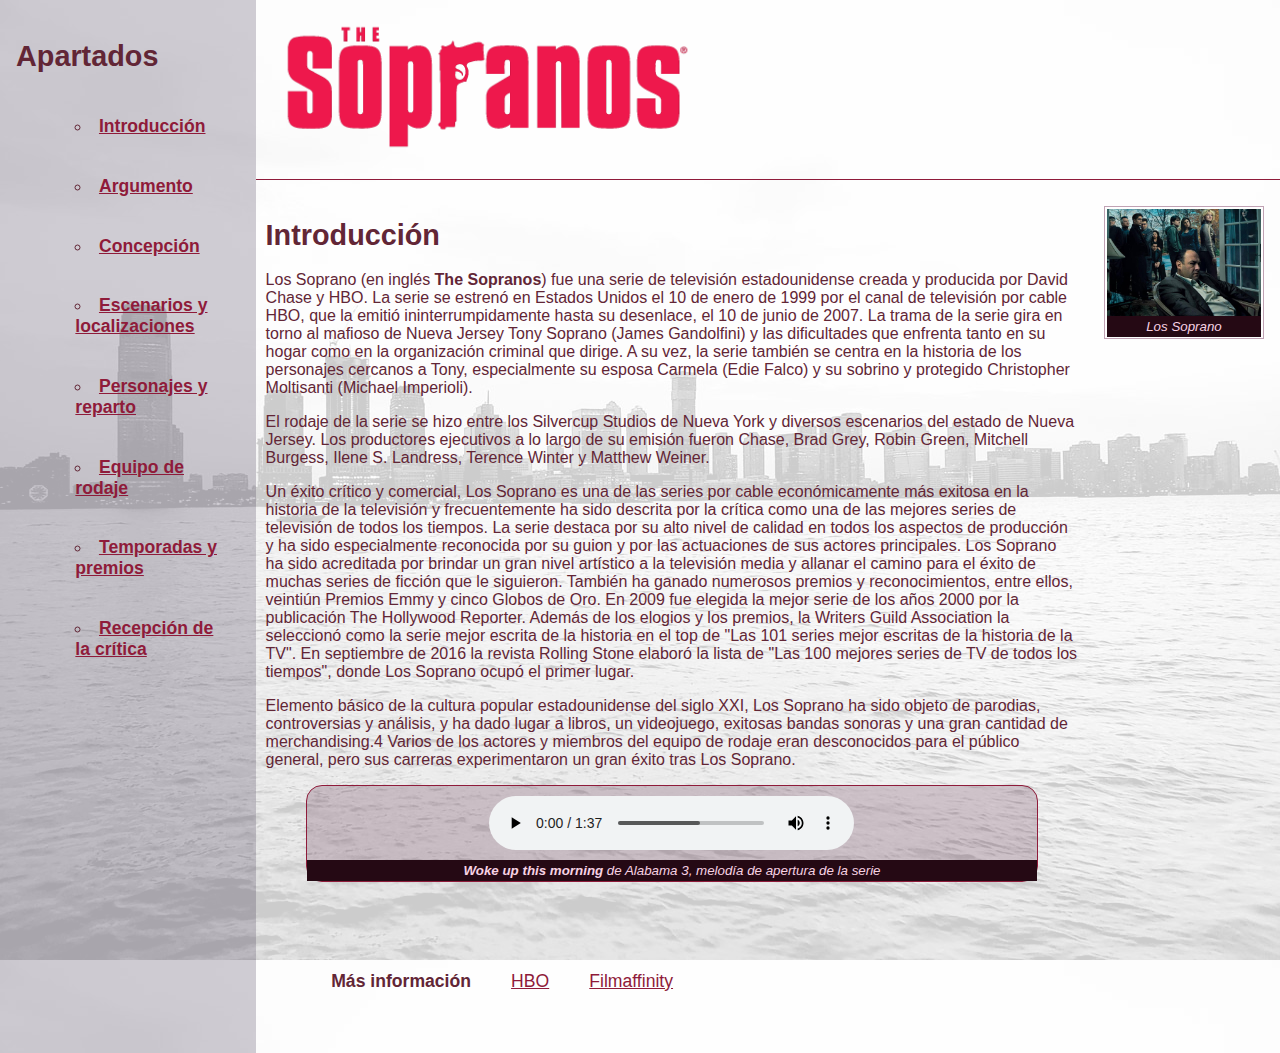
<file: index.html>
<!DOCTYPE html>
<html lang="es">
  <head>
    <title>Los Soprano - Introdución</title>
    <meta charset="UTF-8" />
    <link rel="stylesheet" href="css/main.css" title="Stylesheet" />
    <link rel="stylesheet" href="css/index.css" title="Stylesheet" />
    <meta name="author" content="Ricardo Soto (uo265710)" />
    <meta
      name="description"
      content="Práctica de SEW mostrando información acerca de la serie Los Soprano"
    />
    <meta
      name="keywords"
      content="soprano,james gandolfini,hbo,mafia,nueva jersey,serie,introduccion,index"
    />
  </head>
  <body>
    <header id="pageHeader">
      <a href="index.html"
        ><img id="imageHeader" src="multimedia/style/logo.png" alt="Logo de la serie"
      /></a>
    </header>
    <main id="main">
      <h1>Introducción</h1>
      <p>
        Los Soprano (en inglés <b>The Sopranos</b>) fue una serie de televisión
        estadounidense creada y producida por David Chase y HBO. La serie se
        estrenó en Estados Unidos el 10 de enero de 1999 por el canal de
        televisión por cable HBO, que la emitió ininterrumpidamente hasta su
        desenlace, el 10 de junio de 2007. La trama de la serie gira en torno al
        mafioso de Nueva Jersey Tony Soprano (James Gandolfini) y las
        dificultades que enfrenta tanto en su hogar como en la organización
        criminal que dirige. A su vez, la serie también se centra en la historia
        de los personajes cercanos a Tony, especialmente su esposa Carmela (Edie
        Falco) y su sobrino y protegido Christopher Moltisanti (Michael
        Imperioli).
      </p>
      <p>
        El rodaje de la serie se hizo entre los Silvercup Studios de Nueva York
        y diversos escenarios del estado de Nueva Jersey. Los productores
        ejecutivos a lo largo de su emisión fueron Chase, Brad Grey, Robin
        Green, Mitchell Burgess, Ilene S. Landress, Terence Winter y Matthew
        Weiner.
      </p>
      <p>
        Un éxito crítico y comercial, Los Soprano es una de las series por cable
        económicamente más exitosa en la historia de la televisión y
        frecuentemente ha sido descrita por la crítica como una de las mejores
        series de televisión de todos los tiempos. La serie destaca por su alto
        nivel de calidad en todos los aspectos de producción y ha sido
        especialmente reconocida por su guion y por las actuaciones de sus
        actores principales. Los Soprano ha sido acreditada por brindar un gran
        nivel artístico a la televisión media y allanar el camino para el éxito
        de muchas series de ficción que le siguieron. También ha ganado
        numerosos premios y reconocimientos, entre ellos, veintiún Premios Emmy
        y cinco Globos de Oro. En 2009 fue elegida la mejor serie de los años
        2000 por la publicación The Hollywood Reporter. Además de los elogios y
        los premios, la Writers Guild Association la seleccionó como la serie
        mejor escrita de la historia en el top de "Las 101 series mejor escritas
        de la historia de la TV". En septiembre de 2016 la revista Rolling Stone
        elaboró la lista de "Las 100 mejores series de TV de todos los tiempos",
        donde Los Soprano ocupó el primer lugar.
      </p>
      <p>
        Elemento básico de la cultura popular estadounidense del siglo XXI, Los
        Soprano ha sido objeto de parodias, controversias y análisis, y ha dado
        lugar a libros, un videojuego, exitosas bandas sonoras y una gran
        cantidad de merchandising.4 Varios de los actores y miembros del equipo
        de rodaje eran desconocidos para el público general, pero sus carreras
        experimentaron un gran éxito tras Los Soprano.
      </p>
      <figure id="audioFigure">
        <audio src="multimedia/audio/openingtheme.mp3" preload="auto" controls>
          <p>Su navegador no implementa el elemento audio</p>
        </audio>
        <figcaption class="elementFooter">
          <b>Woke up this morning</b> de Alabama 3, melodía de apertura de la serie
        </figcaption>
      </figure>
    </main>
    <aside id = "mainAside">
      <figure>
        <img src="multimedia/images/poster.jpg" alt="Thumbnail de Los Soprano"/> 
        <figcaption>Los Soprano</figcaption>
    </figure>
    </aside>
    <nav id="mainNav">
      <h2>Apartados</h2>
      <ul>
        <li>
          <a href="index.html"><b>Introducción</b></a>
        </li>
        <li>
          <a href="html/argumento.html"><b>Argumento</b></a>
        </li>
        <li>
          <a href="html/concepcion.html"><b>Concepción</b></a>
        </li>
        <li>
          <a href="html/escenarios.html"><b>Escenarios y localizaciones</b></a>
        </li>
        <li>
          <a href="html/reparto.html"><b>Personajes y reparto</b></a>
        </li>
        <li>
          <a href="html/rodaje.html"><b>Equipo de rodaje</b></a>
        </li>
        <li>
          <a href="html/temporadas.html"><b>Temporadas y premios</b></a>
        </li>
        <li>
          <a href="html/critica.html"><b>Recepción de la crítica</b></a>
        </li>
      </ul>
    </nav>
    <footer id="pageFooter">
        <ul>
          <li>
            <b>Más información</b>
          </li>
          <li>
            <a
              href="https://es.hboespana.com/series/the-sopranos/103aae84-b40c-4d86-bf79-b9521c06b640"
              >HBO</a
            >
          </li>
          <li>
            <a href="https://www.filmaffinity.com/es/film402150.html"
              >Filmaffinity</a
            >
          </li>
        </ul>
    </footer>
  </body>
</html>
</file>
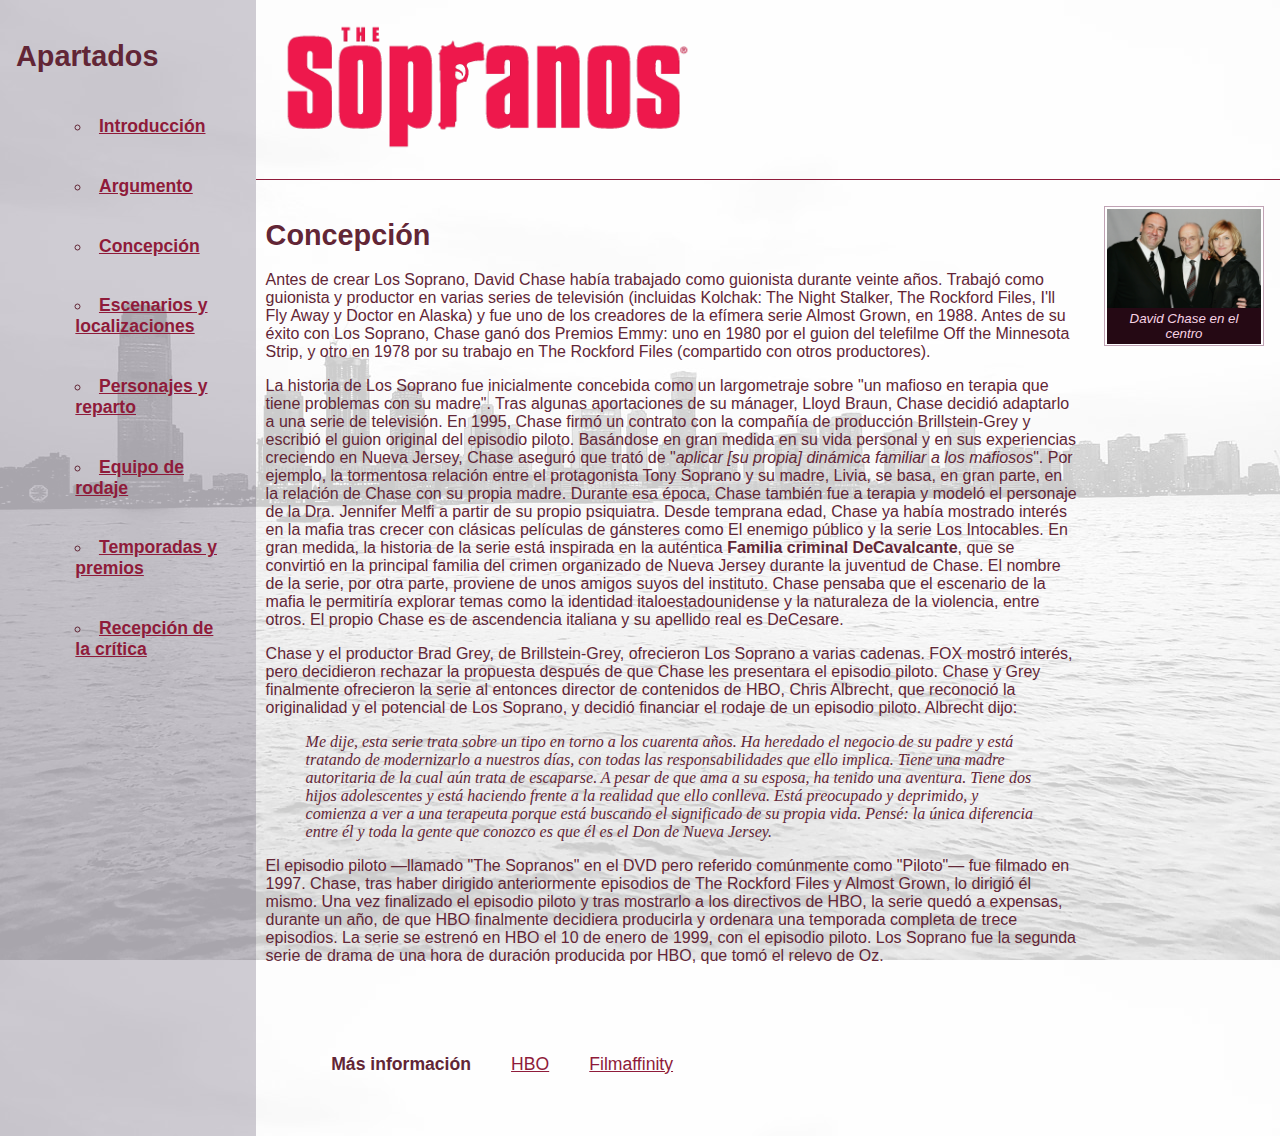
<file: html/concepcion.html>
<!DOCTYPE html>
<html lang="es">
  <head>
    <title>Los Soprano</title>
    <meta charset="UTF-8" />
    <base href="../">
    <link rel="stylesheet" href="css/main.css" title="Stylesheet" />
    <link rel="stylesheet" href="css/concepcion.css" title="Stylesheet" />
    <meta name="author" content="Ricardo Soto (uo265710)" />
    <meta
      name="description"
      content="Práctica de SEW mostrando información acerca de la serie Los Soprano"
    />
    <meta
      name="keywords"
      content="soprano,james gandolfini,hbo,mafia,nueva jersey,serie,concepcion"
    />
  </head>
  <body>
    <header id="pageHeader">
      <a href="index.html">
        <img id="imageHeader" src="multimedia/style/logo.png" alt="logo" longdesc="Logo de Los Soprano"/></a>
    </header>
    <main id="mainArticle">
      <h1>Concepción</h1>
      <p>
        Antes de crear Los Soprano, David Chase había trabajado como guionista
        durante veinte años. Trabajó como guionista y productor en varias series
        de televisión (incluidas Kolchak: The Night Stalker, The Rockford Files,
        I'll Fly Away y Doctor en Alaska) y fue uno de los creadores de la
        efímera serie Almost Grown, en 1988. Antes de su éxito con Los Soprano,
        Chase ganó dos Premios Emmy: uno en 1980 por el guion del telefilme Off
        the Minnesota Strip, y otro en 1978 por su trabajo en The Rockford Files
        (compartido con otros productores).
      </p>
      <p>
        La historia de Los Soprano fue inicialmente concebida como un
        largometraje sobre "un mafioso en terapia que tiene problemas con su
        madre". Tras algunas aportaciones de su mánager, Lloyd Braun, Chase
        decidió adaptarlo a una serie de televisión. En 1995, Chase firmó un
        contrato con la compañía de producción Brillstein-Grey y escribió el
        guion original del episodio piloto. Basándose en gran medida en su vida
        personal y en sus experiencias creciendo en Nueva Jersey, Chase aseguró
        que trató de "<i>aplicar [su propia] dinámica familiar a los mafiosos</i
        >". Por ejemplo, la tormentosa relación entre el protagonista Tony
        Soprano y su madre, Livia, se basa, en gran parte, en la relación de
        Chase con su propia madre. Durante esa época, Chase también fue a
        terapia y modeló el personaje de la Dra. Jennifer Melfi a partir de su
        propio psiquiatra. Desde temprana edad, Chase ya había mostrado interés
        en la mafia tras crecer con clásicas películas de gánsteres como El
        enemigo público y la serie Los Intocables. En gran medida, la historia
        de la serie está inspirada en la auténtica
        <b>Familia criminal DeCavalcante</b>, que se convirtió en la principal
        familia del crimen organizado de Nueva Jersey durante la juventud de
        Chase. El nombre de la serie, por otra parte, proviene de unos amigos
        suyos del instituto. Chase pensaba que el escenario de la mafia le
        permitiría explorar temas como la identidad italoestadounidense y la
        naturaleza de la violencia, entre otros. El propio Chase es de
        ascendencia italiana y su apellido real es DeCesare.
      </p>
      <p>
        Chase y el productor Brad Grey, de Brillstein-Grey, ofrecieron Los
        Soprano a varias cadenas. FOX mostró interés, pero decidieron rechazar
        la propuesta después de que Chase les presentara el episodio piloto.
        Chase y Grey finalmente ofrecieron la serie al entonces director de
        contenidos de HBO, Chris Albrecht, que reconoció la originalidad y el
        potencial de Los Soprano, y decidió financiar el rodaje de un episodio
        piloto. Albrecht dijo:
      </p>
      <blockquote>
        Me dije, esta serie trata sobre un tipo en torno a los cuarenta años. Ha
        heredado el negocio de su padre y está tratando de modernizarlo a
        nuestros días, con todas las responsabilidades que ello implica. Tiene
        una madre autoritaria de la cual aún trata de escaparse. A pesar de que
        ama a su esposa, ha tenido una aventura. Tiene dos hijos adolescentes y
        está haciendo frente a la realidad que ello conlleva. Está preocupado y
        deprimido, y comienza a ver a una terapeuta porque está buscando el
        significado de su propia vida. Pensé: la única diferencia entre él y
        toda la gente que conozco es que él es el Don de Nueva Jersey.
      </blockquote>
      <p>
        El episodio piloto —llamado "The Sopranos" en el DVD pero referido
        comúnmente como "Piloto"— fue filmado en 1997. Chase, tras haber
        dirigido anteriormente episodios de The Rockford Files y Almost Grown,
        lo dirigió él mismo. Una vez finalizado el episodio piloto y tras
        mostrarlo a los directivos de HBO, la serie quedó a expensas, durante un
        año, de que HBO finalmente decidiera producirla y ordenara una temporada
        completa de trece episodios. La serie se estrenó en HBO el 10 de enero
        de 1999, con el episodio piloto. Los Soprano fue la segunda serie de
        drama de una hora de duración producida por HBO, que tomó el relevo de
        Oz.
      </p>
    </main>
    <aside id = "mainAside">
        <figure>
          <img src="multimedia/images/chase.png" alt="David Chase y los protagonista"/> 
          <figcaption>David Chase en el centro</figcaption>
      </figure>
      </aside>
    <nav id="mainNav">
        <h2>Apartados</h2>
        <ul>
          <li>
            <a href="index.html"><b>Introducción</b></a>
          </li>
          <li>
            <a href="html/argumento.html"><b>Argumento</b></a>
          </li>
          <li>
            <a href="html/concepcion.html"><b>Concepción</b></a>
          </li>
          <li>
            <a href="html/escenarios.html"><b>Escenarios y localizaciones</b></a>
          </li>
          <li>
            <a href="html/reparto.html"><b>Personajes y reparto</b></a>
          </li>
          <li>
            <a href="html/rodaje.html"><b>Equipo de rodaje</b></a>
          </li>
          <li>
            <a href="html/temporadas.html"><b>Temporadas y premios</b></a>
          </li>
          <li>
            <a href="html/critica.html"><b>Recepción de la crítica</b></a>
          </li>
        </ul>
      </nav>
    <footer id="pageFooter">
        <ul>
          <li>
            <b>Más información</b>
          </li>
          <li>
            <a
              href="https://es.hboespana.com/series/the-sopranos/103aae84-b40c-4d86-bf79-b9521c06b640"
              >HBO</a
            >
          </li>
          <li>
            <a href="https://www.filmaffinity.com/es/film402150.html"
              >Filmaffinity</a
            >
          </li>
        </ul>
    </footer>
  </body>
</html>
</file>
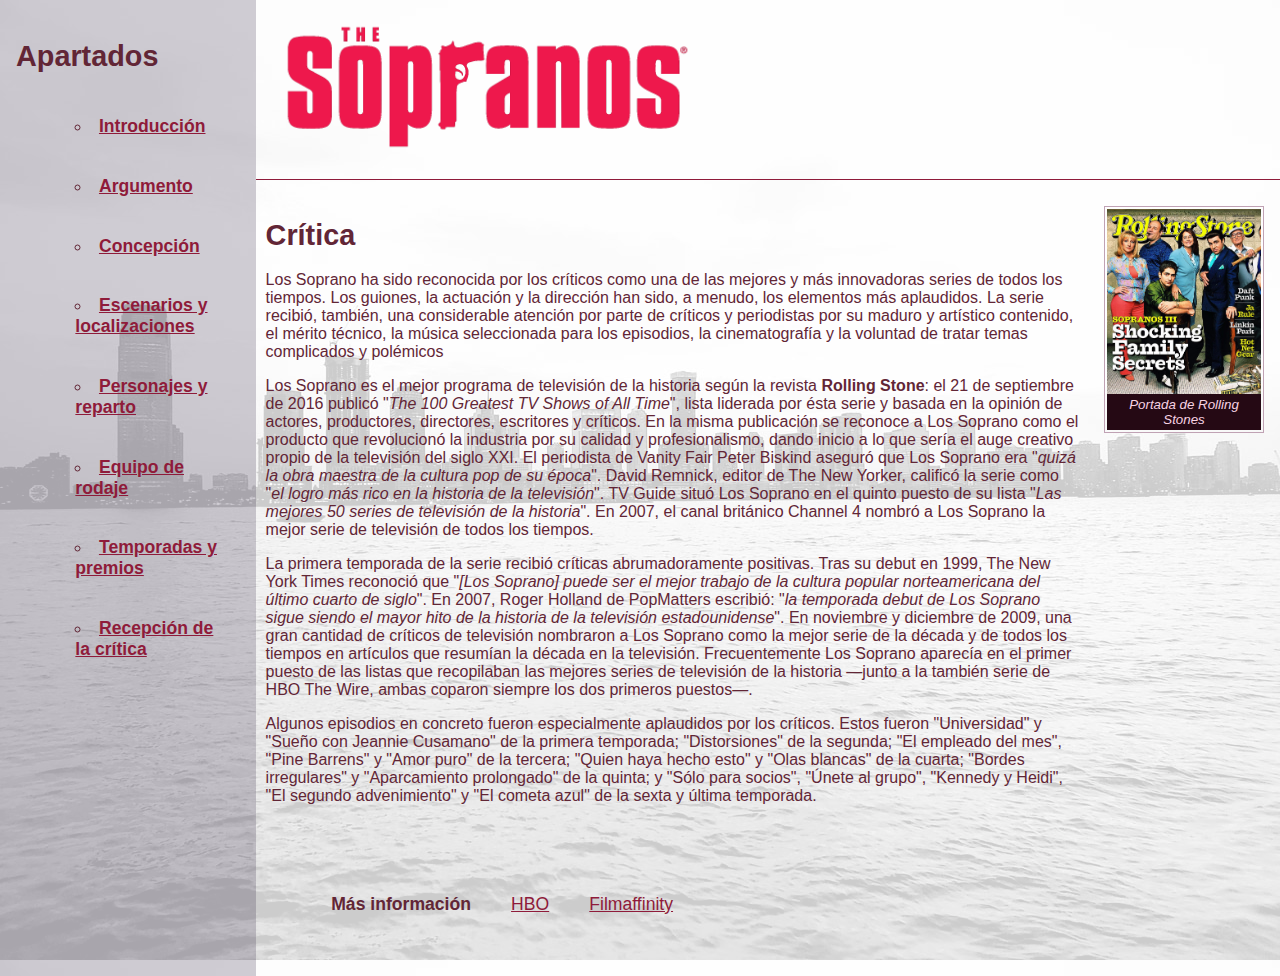
<file: html/critica.html>
<!DOCTYPE html>
<html lang="es">
  <head>
    <title>Los Soprano</title>
    <meta charset="UTF-8" />
    <base href="../">
    <link rel="stylesheet" href="css/main.css" title="Stylesheet" />
    <meta name="author" content="Ricardo Soto (uo265710)" />
    <meta
      name="description"
      content="Práctica de SEW mostrando información acerca de la serie Los Soprano"
    />
    <meta
      name="keywords"
      content="soprano,james gandolfini,hbo,mafia,nueva jersey,recepcion,critica"
    />
  </head>
  <body>
    <header id="pageHeader">
      <a href="index.html">
        <img id="imageHeader" src="multimedia/style/logo.png" alt="logo" longdesc="Logo de Los Soprano"/></a>
    </header>
    <main id="mainArticle">
      <h1>Crítica</h1>
      <p>
        Los Soprano ha sido reconocida por los críticos como una de las mejores y más innovadoras 
        series de todos los tiempos.​ Los guiones, la actuación y la dirección han sido, 
        a menudo, los elementos más aplaudidos. La serie recibió, también, una considerable atención 
        por parte de críticos y periodistas por su maduro y artístico contenido, el mérito técnico, 
        la música seleccionada para los episodios, la cinematografía y la voluntad de tratar temas 
        complicados y polémicos
      </p>
      <p>
        Los Soprano es el mejor programa de televisión de la historia según la revista <b>Rolling 
        Stone</b>: el 21 de septiembre de 2016 publicó "<i>The 100 Greatest TV Shows of All Time</i>",
        lista liderada por ésta serie y basada en la opinión de actores, productores, directores, 
        escritores y críticos. En la misma publicación se reconoce a Los Soprano como el producto 
        que revolucionó la industria por su calidad y profesionalismo, dando inicio a lo que sería 
        el auge creativo propio de la televisión del siglo XXI. El periodista de Vanity Fair Peter 
        Biskind aseguró que Los Soprano era "<i>quizá la obra maestra de la cultura pop de su época</i>".
        David Remnick, editor de The New Yorker, calificó la serie como "<i>el logro más rico en 
        la historia de la televisión</i>".​ TV Guide situó Los Soprano en el quinto puesto de su 
        lista "<i>Las mejores 50 series de televisión de la historia</i>".​ En 2007, el canal británico 
        Channel 4 nombró a Los Soprano la mejor serie de televisión de todos los tiempos.
      </p>
      <p>  
        La primera temporada de la serie recibió críticas abrumadoramente positivas. Tras su 
        debut en 1999, The New York Times reconoció que "<i>[Los Soprano] puede ser el mejor 
        trabajo de la cultura popular norteamericana del último cuarto de siglo</i>".​ En 2007, 
        Roger Holland de PopMatters escribió: "<i>la temporada debut de Los Soprano sigue siendo 
        el mayor hito de la historia de la televisión estadounidense</i>".​ En noviembre y 
        diciembre de 2009, una gran cantidad de críticos de televisión nombraron a Los Soprano 
        como la mejor serie de la década y de todos los tiempos en artículos que resumían la 
        década en la televisión. Frecuentemente Los Soprano aparecía en el primer puesto de las 
        listas que recopilaban las mejores series de televisión de la historia —junto a la 
        también serie de HBO The Wire, ambas coparon siempre los dos primeros puestos—.​
      </p>
      <p>
        Algunos episodios en concreto fueron especialmente aplaudidos por los críticos. 
        Estos fueron "Universidad" y "Sueño con Jeannie Cusamano" de la primera temporada; 
        "Distorsiones" de la segunda; "El empleado del mes", "Pine Barrens" y "Amor puro" de 
        la tercera; "Quien haya hecho esto" y "Olas blancas" de la cuarta; "Bordes irregulares" 
        y "Aparcamiento prolongado" de la quinta; y "Sólo para socios", "Únete al grupo", 
        "Kennedy y Heidi", "El segundo advenimiento" y "El cometa azul" de la sexta y última 
        temporada.
      </p>
      </main>
    <aside id = "mainAside">
        <figure>
          <img src="multimedia/images/rolling.jpg" alt="Portada de Rolling Stones"/> 
          <figcaption>Portada de Rolling Stones</figcaption>
      </figure>
      </aside>
    <nav id="mainNav">
        <h2>Apartados</h2>
        <ul>
          <li>
            <a href="index.html"><b>Introducción</b></a>
          </li>
          <li>
            <a href="html/argumento.html"><b>Argumento</b></a>
          </li>
          <li>
            <a href="html/concepcion.html"><b>Concepción</b></a>
          </li>
          <li>
            <a href="html/escenarios.html"><b>Escenarios y localizaciones</b></a>
          </li>
          <li>
            <a href="html/reparto.html"><b>Personajes y reparto</b></a>
          </li>
          <li>
            <a href="html/rodaje.html"><b>Equipo de rodaje</b></a>
          </li>
          <li>
            <a href="html/temporadas.html"><b>Temporadas y premios</b></a>
          </li>
          <li>
            <a href="html/critica.html"><b>Recepción de la crítica</b></a>
          </li>
        </ul>
      </nav>
    <footer id="pageFooter">
        <ul>
          <li>
            <b>Más información</b>
          </li>
          <li>
            <a
              href="https://es.hboespana.com/series/the-sopranos/103aae84-b40c-4d86-bf79-b9521c06b640"
              >HBO</a
            >
          </li>
          <li>
            <a href="https://www.filmaffinity.com/es/film402150.html"
              >Filmaffinity</a
            >
          </li>
        </ul>
    </footer>
  </body>
</html>
</file>
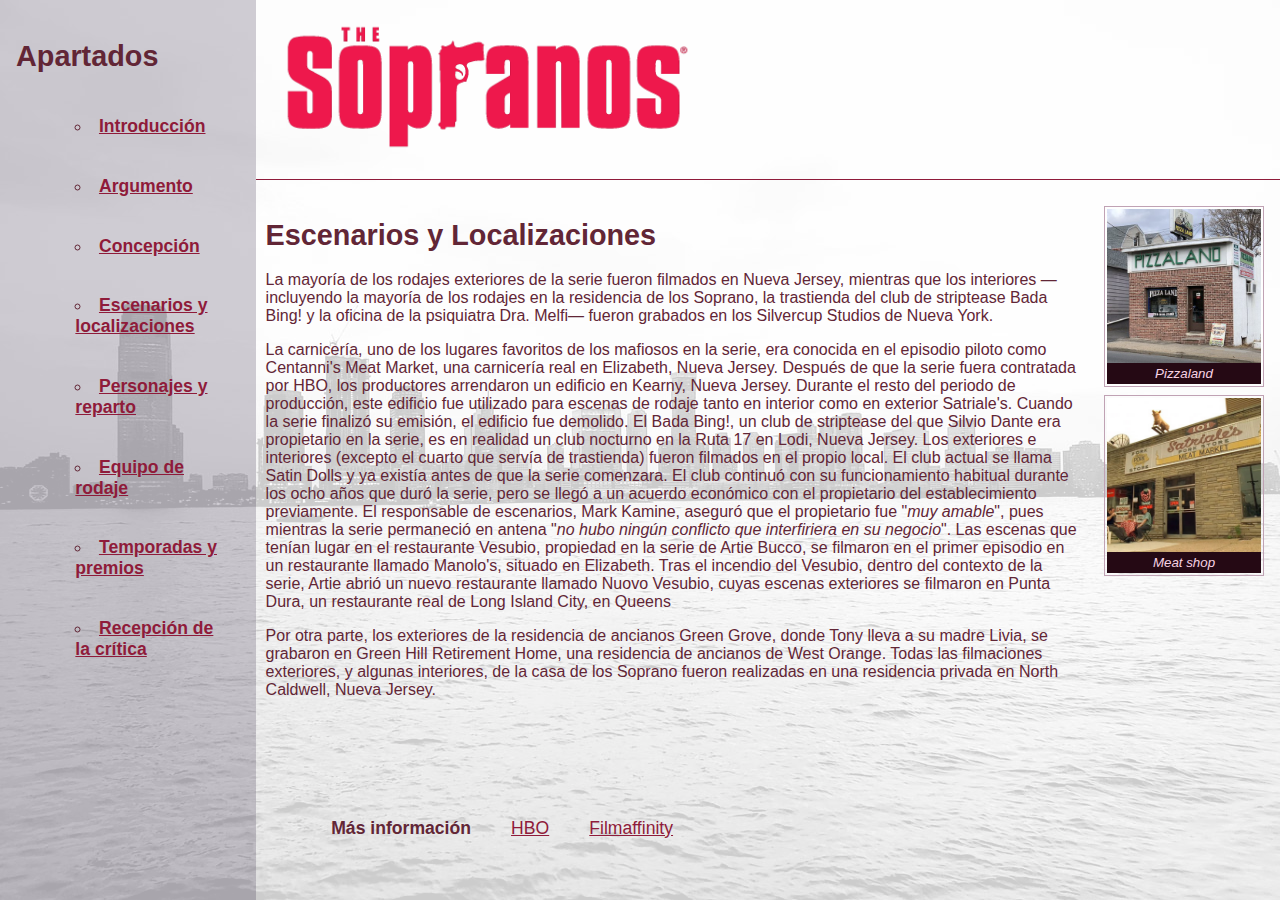
<file: html/escenarios.html>
<!DOCTYPE html>
<html lang="es">
  <head>
    <title>Los Soprano</title>
    <meta charset="UTF-8" />
    <base href="../">
    <link rel="stylesheet" href="css/main.css" title="Stylesheet" />
    <meta name="author" content="Ricardo Soto (uo265710)" />
    <meta
      name="description"
      content="Práctica de SEW mostrando información acerca de la serie Los Soprano"
    />
    <meta
      name="keywords"
      content="soprano,james gandolfini,hbo,mafia,nueva jersey,serie,escenarios,localizaciones"
    />
  </head>
  <body>
    <header id="pageHeader">
        <a href="index.html">
          <img id="imageHeader" src="multimedia/style/logo.png" alt="logo" longdesc="Logo de Los Soprano"/></a>
    </header>
    <main id="mainArticle">
      <h1>Escenarios y Localizaciones</h1>
      <p>
        La mayoría de los rodajes exteriores de la serie fueron filmados en
        Nueva Jersey, mientras que los interiores —incluyendo la mayoría de los
        rodajes en la residencia de los Soprano, la trastienda del club de
        striptease Bada Bing! y la oficina de la psiquiatra Dra. Melfi— fueron
        grabados en los Silvercup Studios de Nueva York.
      </p>
      <p>
        La carnicería, uno de los lugares favoritos de los mafiosos en la serie,
        era conocida en el episodio piloto como Centanni's Meat Market, una
        carnicería real en Elizabeth, Nueva Jersey. Después de que la serie
        fuera contratada por HBO, los productores arrendaron un edificio en
        Kearny, Nueva Jersey. Durante el resto del periodo de producción, este
        edificio fue utilizado para escenas de rodaje tanto en interior como en
        exterior Satriale's. Cuando la serie finalizó su emisión, el edificio
        fue demolido. El Bada Bing!, un club de striptease del que Silvio Dante
        era propietario en la serie, es en realidad un club nocturno en la Ruta
        17 en Lodi, Nueva Jersey. Los exteriores e interiores (excepto el cuarto
        que servía de trastienda) fueron filmados en el propio local. El club
        actual se llama Satin Dolls y ya existía antes de que la serie
        comenzara. El club continuó con su funcionamiento habitual durante los
        ocho años que duró la serie, pero se llegó a un acuerdo económico con el
        propietario del establecimiento previamente. El responsable de
        escenarios, Mark Kamine, aseguró que el propietario fue "<i
          >muy amable</i
        >", pues mientras la serie permaneció en antena "<i
          >no hubo ningún conflicto que interfiriera en su negocio</i
        >". Las escenas que tenían lugar en el restaurante Vesubio, propiedad en
        la serie de Artie Bucco, se filmaron en el primer episodio en un
        restaurante llamado Manolo's, situado en Elizabeth. Tras el incendio del
        Vesubio, dentro del contexto de la serie, Artie abrió un nuevo
        restaurante llamado Nuovo Vesubio, cuyas escenas exteriores se filmaron
        en Punta Dura, un restaurante real de Long Island City, en Queens
      </p>
      <p>
        Por otra parte, los exteriores de la residencia de ancianos Green Grove,
        donde Tony lleva a su madre Livia, se grabaron en Green Hill Retirement
        Home, una residencia de ancianos de West Orange. Todas las filmaciones
        exteriores, y algunas interiores, de la casa de los Soprano fueron
        realizadas en una residencia privada en North Caldwell, Nueva Jersey.
      </p>
    </main>
    <aside id = "mainAside">
      <figure>
        <img src="multimedia/images/pizzaland.jpg" alt="Pizzaland"/>
        <figcaption>Pizzaland</figcaption>
      </figure>
      <figure>
        <img src="multimedia/images/satriales.jpg" alt="Satriales"/>
        <figcaption>Meat shop</figcaption>
      </figure>
    </aside>
    <nav id="mainNav">
        <h2>Apartados</h2>
        <ul>
          <li>
            <a href="index.html"><b>Introducción</b></a>
          </li>
          <li>
            <a href="html/argumento.html"><b>Argumento</b></a>
          </li>
          <li>
            <a href="html/concepcion.html"><b>Concepción</b></a>
          </li>
          <li>
            <a href="html/escenarios.html"><b>Escenarios y localizaciones</b></a>
          </li>
          <li>
            <a href="html/reparto.html"><b>Personajes y reparto</b></a>
          </li>
          <li>
            <a href="html/rodaje.html"><b>Equipo de rodaje</b></a>
          </li>
          <li>
            <a href="html/temporadas.html"><b>Temporadas y premios</b></a>
          </li>
          <li>
            <a href="html/critica.html"><b>Recepción de la crítica</b></a>
          </li>
        </ul>
      </nav>
    <footer id="pageFooter">
        <ul>
          <li>
            <b>Más información</b>
          </li>
          <li>
            <a
              href="https://es.hboespana.com/series/the-sopranos/103aae84-b40c-4d86-bf79-b9521c06b640"
              >HBO</a
            >
          </li>
          <li>
            <a href="https://www.filmaffinity.com/es/film402150.html"
              >Filmaffinity</a
            >
          </li>
        </ul>
    </footer>
  </body>
</html>
</file>
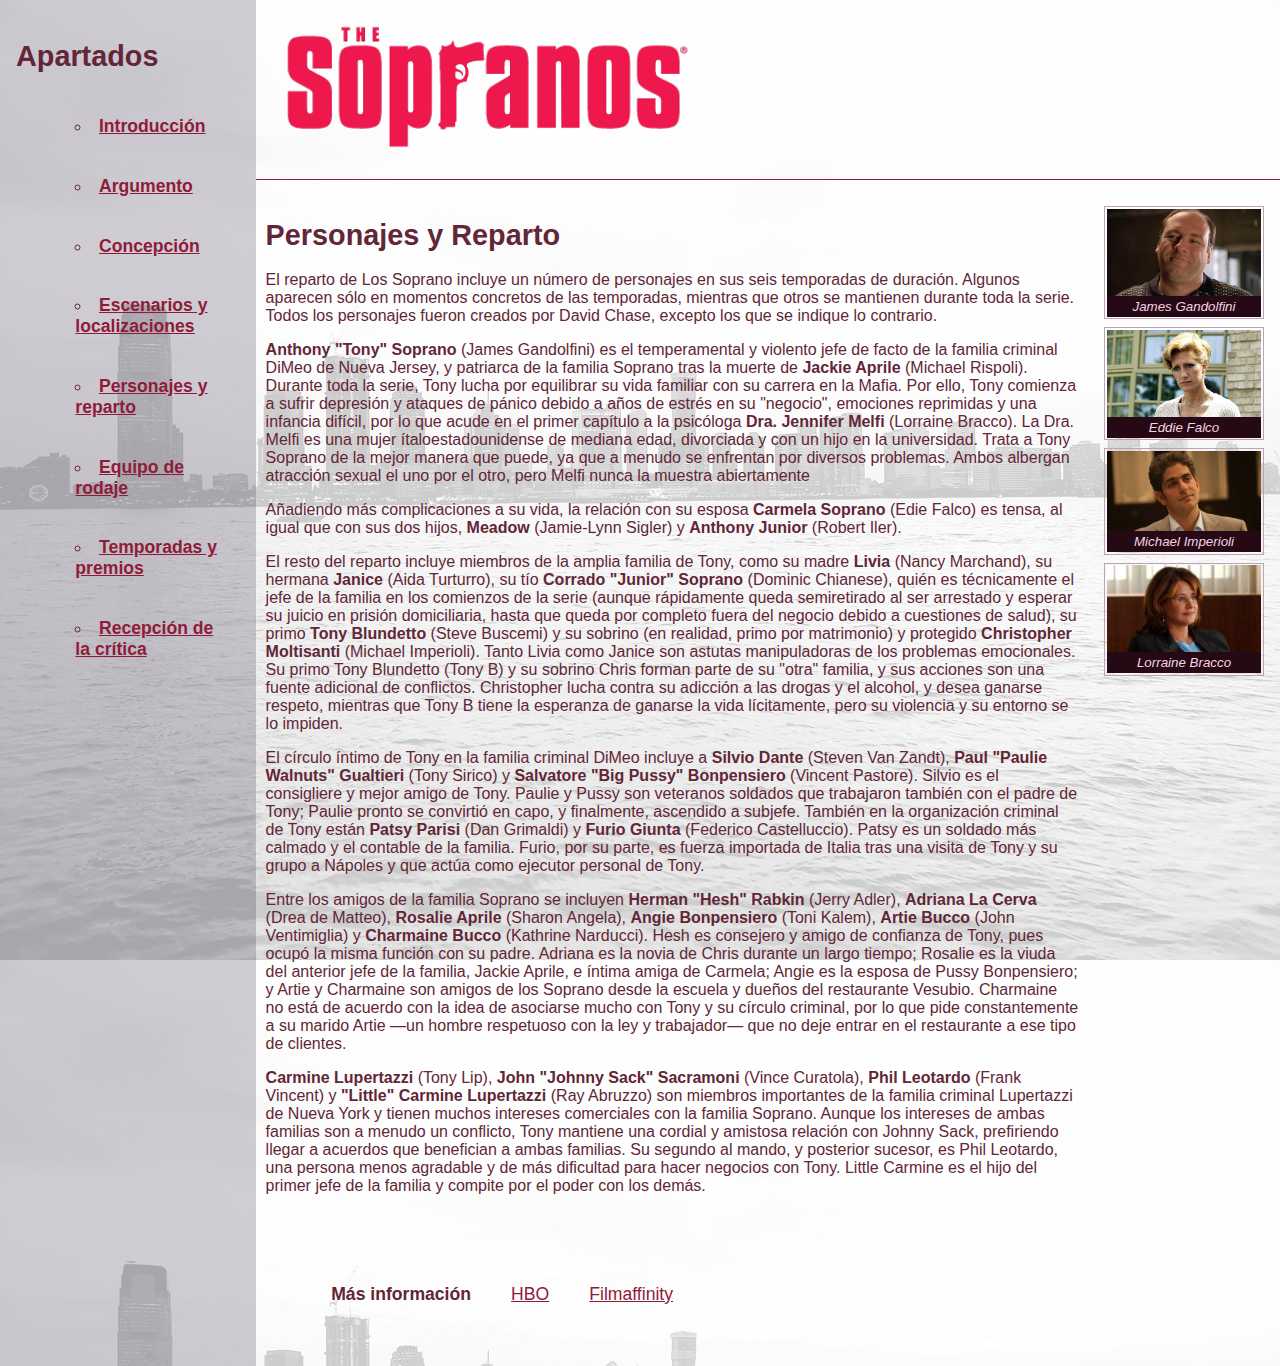
<file: html/reparto.html>
<!DOCTYPE html>
<html lang="es">
  <head>
    <title>Los Soprano</title>
    <meta charset="UTF-8" />
    <base href="../">
    <link rel="stylesheet" href="css/main.css" title="Stylesheet" />
    <meta name="author" content="Ricardo Soto (uo265710)" />
    <meta
      name="description"
      content="Práctica de SEW mostrando información acerca de la serie Los Soprano"
    />
    <meta
      name="keywords"
      content="soprano,james gandolfini,hbo,mafia,nueva jersey,serie,reparto,personajes"
    />
  </head>
  <body>
    <header id="pageHeader">
        <a href="index.html">
          <img id="imageHeader" src="multimedia/style/logo.png" alt="logo" longdesc="Logo de Los Soprano"/></a>
    </header>
    <main id="mainArticle">
      <h1>Personajes y Reparto</h1>
      <p>
        El reparto de Los Soprano incluye un número de personajes en sus seis
        temporadas de duración. Algunos aparecen sólo en momentos concretos de
        las temporadas, mientras que otros se mantienen durante toda la serie.
        Todos los personajes fueron creados por David Chase, excepto los que se
        indique lo contrario.
      </p>
      <p>
        <b>Anthony "Tony" Soprano</b> (James Gandolfini) es el temperamental y violento
        jefe de facto de la familia criminal DiMeo de Nueva Jersey, y patriarca
        de la familia Soprano tras la muerte de <b>Jackie Aprile</b> (Michael Rispoli).
        Durante toda la serie, Tony lucha por equilibrar su vida familiar con su
        carrera en la Mafia. Por ello, Tony comienza a sufrir depresión y
        ataques de pánico debido a años de estrés en su "negocio", emociones
        reprimidas y una infancia difícil, por lo que acude en el primer
        capítulo a la psicóloga <b>Dra. Jennifer Melfi</b> (Lorraine Bracco). La Dra.
        Melfi es una mujer ítaloestadounidense de mediana edad, divorciada y con
        un hijo en la universidad. Trata a Tony Soprano de la mejor manera que
        puede, ya que a menudo se enfrentan por diversos problemas. Ambos
        albergan atracción sexual el uno por el otro, pero Melfi nunca la
        muestra abiertamente
      </p>
      <p>
        Añadiendo más complicaciones a su vida, la relación con su esposa
        <b>Carmela Soprano</b> (Edie Falco) es tensa, al igual que con sus dos hijos,
        <b>Meadow</b> (Jamie-Lynn Sigler) y <b>Anthony Junior</b> (Robert Iler).
      </p>
      <p>
        El resto del reparto incluye miembros de la amplia familia de Tony, como
        su madre <b>Livia</b> (Nancy Marchand), su hermana <b>Janice</b> (Aida Turturro), su
        tío <b>Corrado "Junior" Soprano</b> (Dominic Chianese), quién es técnicamente
        el jefe de la familia en los comienzos de la serie (aunque rápidamente
        queda semiretirado al ser arrestado y esperar su juicio en prisión
        domiciliaria, hasta que queda por completo fuera del negocio debido a
        cuestiones de salud), su primo <b>Tony Blundetto</b> (Steve Buscemi) y su
        sobrino (en realidad, primo por matrimonio) y protegido <b>Christopher
        Moltisanti</b> (Michael Imperioli). Tanto Livia como Janice son astutas
        manipuladoras de los problemas emocionales. Su primo Tony Blundetto
        (Tony B) y su sobrino Chris forman parte de su "otra" familia, y sus
        acciones son una fuente adicional de conflictos. Christopher lucha
        contra su adicción a las drogas y el alcohol, y desea ganarse respeto,
        mientras que Tony B tiene la esperanza de ganarse la vida lícitamente,
        pero su violencia y su entorno se lo impiden.
      </p>
      <p>
        El círculo íntimo de Tony en la familia criminal DiMeo incluye a <b>Silvio
        Dante</b> (Steven Van Zandt), <b>Paul "Paulie Walnuts" Gualtieri</b> (Tony Sirico)
        y <b>Salvatore "Big Pussy" Bonpensiero</b> (Vincent Pastore). Silvio es el
        consigliere y mejor amigo de Tony. Paulie y Pussy son veteranos soldados
        que trabajaron también con el padre de Tony; Paulie pronto se convirtió
        en capo, y finalmente, ascendido a subjefe. También en la organización
        criminal de Tony están <b>Patsy Parisi</b> (Dan Grimaldi) y <b>Furio Giunta</b>
        (Federico Castelluccio). Patsy es un soldado más calmado y el contable
        de la familia. Furio, por su parte, es fuerza importada de Italia tras
        una visita de Tony y su grupo a Nápoles y que actúa como ejecutor
        personal de Tony.
      </p>
      <p>
        Entre los amigos de la familia Soprano se incluyen <b>Herman "Hesh" Rabkin</b>
        (Jerry Adler), <b>Adriana La Cerva</b> (Drea de Matteo), <b>Rosalie Aprile</b> (Sharon
        Angela), <b>Angie Bonpensiero</b> (Toni Kalem), <b>Artie Bucco</b> (John Ventimiglia)
        y <b>Charmaine Bucco</b> (Kathrine Narducci). Hesh es consejero y amigo de
        confianza de Tony, pues ocupó la misma función con su padre. Adriana es
        la novia de Chris durante un largo tiempo; Rosalie es la viuda del
        anterior jefe de la familia, Jackie Aprile, e íntima amiga de Carmela;
        Angie es la esposa de Pussy Bonpensiero; y Artie y Charmaine son amigos
        de los Soprano desde la escuela y dueños del restaurante Vesubio.
        Charmaine no está de acuerdo con la idea de asociarse mucho con Tony y
        su círculo criminal, por lo que pide constantemente a su marido Artie
        —un hombre respetuoso con la ley y trabajador— que no deje entrar en el
        restaurante a ese tipo de clientes.
      </p>
      <p>
        <b>Carmine Lupertazzi</b> (Tony Lip), <b>John "Johnny Sack" Sacramoni</b> (Vince
        Curatola), <b>Phil Leotardo</b> (Frank Vincent) y <b>"Little" Carmine Lupertazzi</b>
        (Ray Abruzzo) son miembros importantes de la familia criminal Lupertazzi
        de Nueva York y tienen muchos intereses comerciales con la familia
        Soprano. Aunque los intereses de ambas familias son a menudo un
        conflicto, Tony mantiene una cordial y amistosa relación con Johnny
        Sack, prefiriendo llegar a acuerdos que benefician a ambas familias. Su
        segundo al mando, y posterior sucesor, es Phil Leotardo, una persona
        menos agradable y de más dificultad para hacer negocios con Tony. Little
        Carmine es el hijo del primer jefe de la familia y compite por el poder
        con los demás.
      </p>
    </main>
    <aside id = "mainAside">
        <figure>
          <img src="multimedia/images/gandolfini.jpg" alt="James Gandolfini"/>
          <figcaption>James Gandolfini</figcaption>
        </figure>
        <figure>
          <img src="multimedia/images/falco.jpg" alt="Eddie Falco"/>
          <figcaption>Eddie Falco</figcaption>
        </figure>
        <figure>
          <img src="multimedia/images/imperioli.jpg" alt="Michael Imperioli"/>
          <figcaption>Michael Imperioli</figcaption>
        </figure>
        <figure>
          <img src="multimedia/images/braco.jpg" alt="Lorraine Bracco"/>
          <figcaption>Lorraine Bracco</figcaption>
        </figure>
      </aside>
    <nav id="mainNav">
        <h2>Apartados</h2>
        <ul>
          <li>
            <a href="index.html"><b>Introducción</b></a>
          </li>
          <li>
            <a href="html/argumento.html"><b>Argumento</b></a>
          </li>
          <li>
            <a href="html/concepcion.html"><b>Concepción</b></a>
          </li>
          <li>
            <a href="html/escenarios.html"><b>Escenarios y localizaciones</b></a>
          </li>
          <li>
            <a href="html/reparto.html"><b>Personajes y reparto</b></a>
          </li>
          <li>
            <a href="html/rodaje.html"><b>Equipo de rodaje</b></a>
          </li>
          <li>
            <a href="html/temporadas.html"><b>Temporadas y premios</b></a>
          </li>
          <li>
            <a href="html/critica.html"><b>Recepción de la crítica</b></a>
          </li>
        </ul>
      </nav>
    <footer id="pageFooter">
        <ul>
          <li>
            <b>Más información</b>
          </li>
          <li>
            <a
              href="https://es.hboespana.com/series/the-sopranos/103aae84-b40c-4d86-bf79-b9521c06b640"
              >HBO</a
            >
          </li>
          <li>
            <a href="https://www.filmaffinity.com/es/film402150.html"
              >Filmaffinity</a
            >
          </li>
        </ul>
    </footer>
  </body>
</html>
</file>
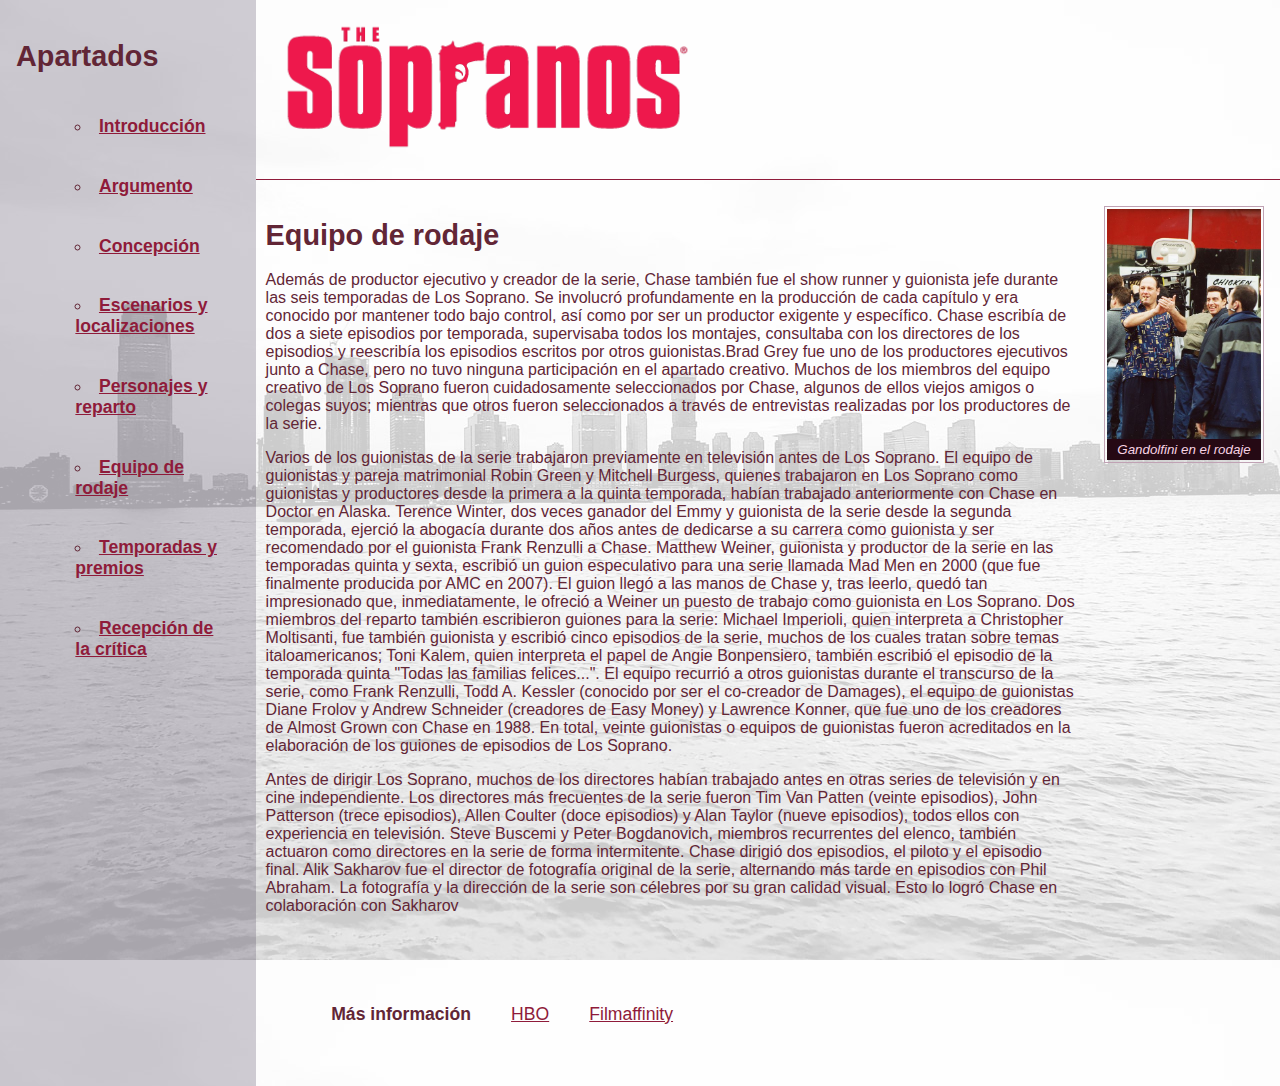
<file: html/rodaje.html>
<!DOCTYPE html>
<html lang="es">
  <head>
    <title>Los Soprano</title>
    <meta charset="UTF-8" />
    <base href="../">
    <link rel="stylesheet" href="css/main.css" title="Stylesheet" />
    <meta name="author" content="Ricardo Soto (uo265710)" />
    <meta
      name="description"
      content="Práctica de SEW mostrando información acerca de la serie Los Soprano"
    />
    <meta
      name="keywords"
      content="soprano,james gandolfini,hbo,mafia,nueva jersey,serie,equipo,rodaje"
    />
  </head>
  <body>
    <header id="pageHeader">
      <a href="index.html">
        <img id="imageHeader" src="multimedia/style/logo.png" alt="logo" longdesc="Logo de Los Soprano"/></a>
    </header>
    <main id="mainArticle">
      <h1>Equipo de rodaje</h1>
      <p>
        Además de productor ejecutivo y creador de la serie, Chase también fue el show runner y guionista 
        jefe durante las seis temporadas de Los Soprano. Se involucró profundamente en la producción de cada 
        capítulo y era conocido por mantener todo bajo control, así como por ser un productor exigente 
        y específico.​ Chase escribía de dos a siete episodios por temporada, supervisaba todos los montajes, 
        consultaba con los directores de los episodios y reescribía los episodios escritos por otros guionistas.​ 
        Brad Grey fue uno de los productores ejecutivos junto a Chase, pero no tuvo ninguna participación en 
        el apartado creativo. Muchos de los miembros del equipo creativo de Los Soprano fueron cuidadosamente 
        seleccionados por Chase, algunos de ellos viejos amigos o colegas suyos; mientras que otros fueron 
        seleccionados a través de entrevistas realizadas por los productores de la serie.
      </p>
      <p>
        Varios de los guionistas de la serie trabajaron previamente en televisión antes de Los Soprano. 
        El equipo de guionistas y pareja matrimonial Robin Green y Mitchell Burgess, quienes trabajaron en 
        Los Soprano como guionistas y productores desde la primera a la quinta temporada, habían trabajado 
        anteriormente con Chase en Doctor en Alaska. Terence Winter, dos veces ganador del Emmy y guionista 
        de la serie desde la segunda temporada, ejerció la abogacía durante dos años antes de dedicarse a su 
        carrera como guionista y ser recomendado por el guionista Frank Renzulli a Chase. Matthew Weiner, 
        guionista y productor de la serie en las temporadas quinta y sexta, escribió un guion especulativo 
        para una serie llamada Mad Men en 2000 (que fue finalmente producida por AMC en 2007). El guion llegó 
        a las manos de Chase y, tras leerlo, quedó tan impresionado que, inmediatamente, le ofreció a Weiner 
        un puesto de trabajo como guionista en Los Soprano.​ Dos miembros del reparto también escribieron 
        guiones para la serie: Michael Imperioli, quien interpreta a Christopher Moltisanti, fue también 
        guionista y escribió cinco episodios de la serie, muchos de los cuales tratan sobre temas 
        italoamericanos; Toni Kalem, quien interpreta el papel de Angie Bonpensiero, también escribió 
        el episodio de la temporada quinta "Todas las familias felices...". El equipo recurrió a otros 
        guionistas durante el transcurso de la serie, como Frank Renzulli, Todd A. Kessler (conocido por 
        ser el co-creador de Damages), el equipo de guionistas Diane Frolov y Andrew Schneider (creadores 
        de Easy Money) y Lawrence Konner, que fue uno de los creadores de Almost Grown con Chase en 1988. 
        En total, veinte guionistas o equipos de guionistas fueron acreditados en la elaboración de los 
        guiones de episodios de Los Soprano.
      </p>
      <p>
        Antes de dirigir Los Soprano, muchos de los directores habían trabajado antes en otras series de 
        televisión y en cine independiente. Los directores más frecuentes de la serie fueron Tim Van Patten 
        (veinte episodios), John Patterson (trece episodios), Allen Coulter (doce episodios) y Alan Taylor 
        (nueve episodios), todos ellos con experiencia en televisión. Steve Buscemi y Peter Bogdanovich, 
        miembros recurrentes del elenco, también actuaron como directores en la serie de forma intermitente.
        ​ Chase dirigió dos episodios, el piloto y el episodio final. Alik Sakharov fue el director de 
        fotografía original de la serie, alternando más tarde en episodios con Phil Abraham. La fotografía 
        y la dirección de la serie son célebres por su gran calidad visual. Esto lo logró Chase en 
        colaboración con Sakharov
      </p>
      </main>
    <aside id = "mainAside">
        <figure>
          <img src="multimedia/images/rodaje.jpg" alt="Gandolfini en el rodaje"/> 
          <figcaption>Gandolfini en el rodaje</figcaption>
      </figure>
      </aside>
    <nav id="mainNav">
        <h2>Apartados</h2>
        <ul>
          <li>
            <a href="index.html"><b>Introducción</b></a>
          </li>
          <li>
            <a href="html/argumento.html"><b>Argumento</b></a>
          </li>
          <li>
            <a href="html/concepcion.html"><b>Concepción</b></a>
          </li>
          <li>
            <a href="html/escenarios.html"><b>Escenarios y localizaciones</b></a>
          </li>
          <li>
            <a href="html/reparto.html"><b>Personajes y reparto</b></a>
          </li>
          <li>
            <a href="html/rodaje.html"><b>Equipo de rodaje</b></a>
          </li>
          <li>
            <a href="html/temporadas.html"><b>Temporadas y premios</b></a>
          </li>
          <li>
            <a href="html/critica.html"><b>Recepción de la crítica</b></a>
          </li>
        </ul>
      </nav>
    <footer id="pageFooter">
        <ul>
          <li>
            <b>Más información</b>
          </li>
          <li>
            <a
              href="https://es.hboespana.com/series/the-sopranos/103aae84-b40c-4d86-bf79-b9521c06b640"
              >HBO</a
            >
          </li>
          <li>
            <a href="https://www.filmaffinity.com/es/film402150.html"
              >Filmaffinity</a
            >
          </li>
        </ul>
    </footer>
  </body>
</html>
</file>
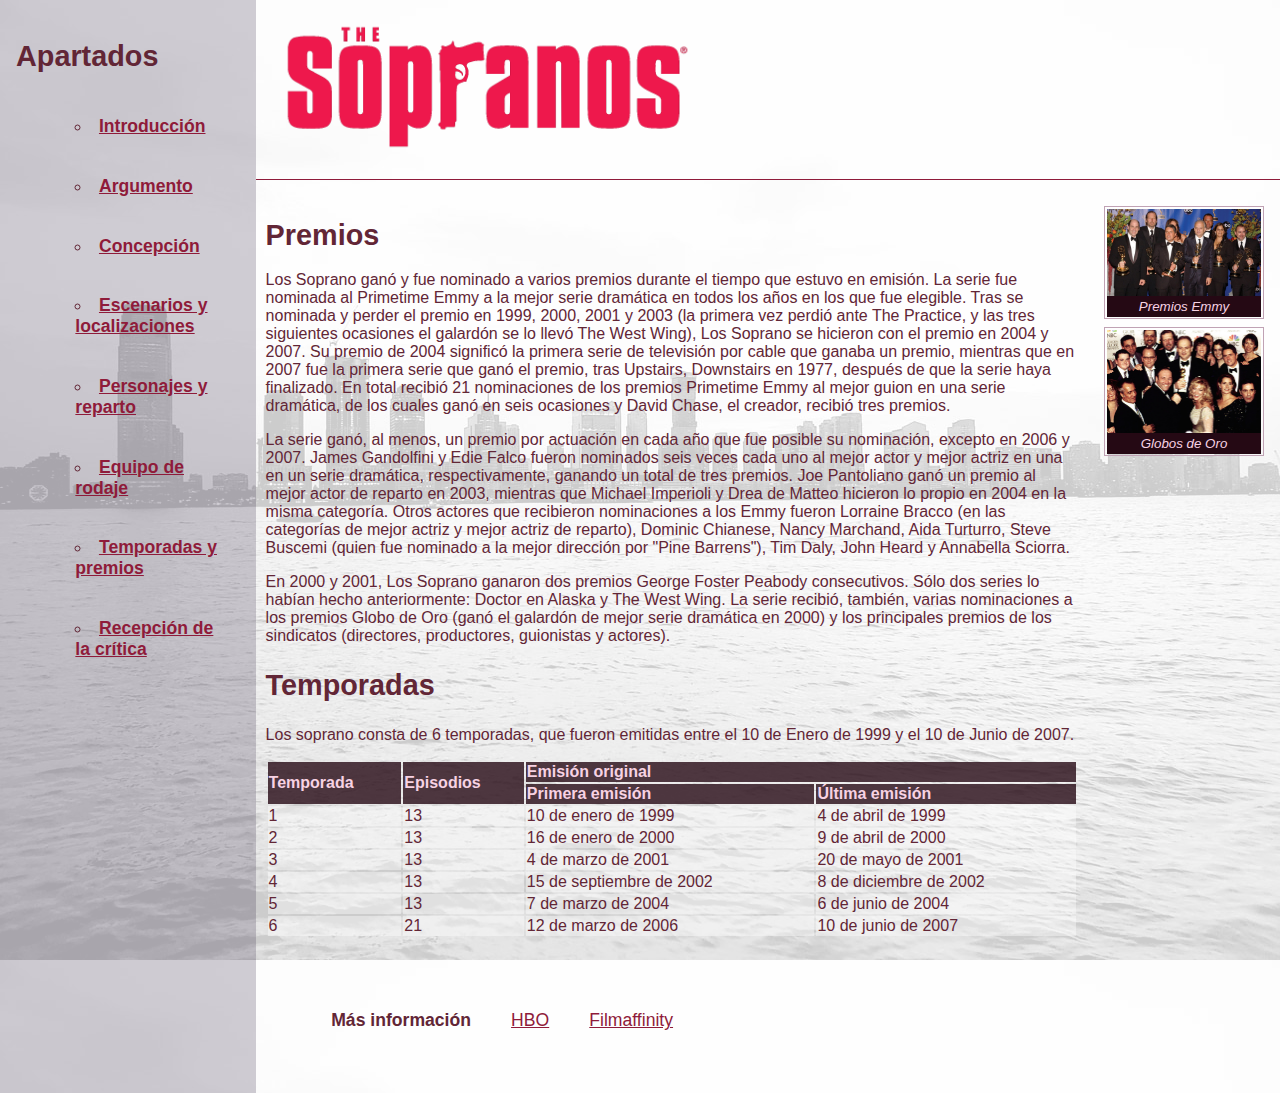
<file: html/temporadas.html>
<!DOCTYPE html>
<html lang="es">
  <head>
    <title>Los Soprano</title>
    <meta charset="UTF-8" />
    <base href="../">
    <link rel="stylesheet" href="css/main.css" title="Stylesheet" />
    <link rel="stylesheet" href="css/temporadas.css" title="Stylesheet" />
    <meta name="author" content="Ricardo Soto (uo265710)" />
    <meta
      name="description"
      content="Práctica de SEW mostrando información acerca de la serie Los Soprano"
    />
    <meta
      name="keywords"
      content="soprano,james gandolfini,hbo,mafia,nueva jersey,serie,temporadas,premios"
    />
  </head>
  <body>
    <header id="pageHeader">
        <a href="index.html">
          <img id="imageHeader" src="multimedia/style/logo.png" alt="logo" longdesc="Logo de Los Soprano"/></a>
    </header>
    <main id="mainArticle">
      <section>
        <h1>Premios</h1>
        <p>
          Los Soprano ganó y fue nominado a varios premios durante el tiempo que
          estuvo en emisión. La serie fue nominada al Primetime Emmy a la mejor
          serie dramática en todos los años en los que fue elegible. Tras se
          nominada y perder el premio en 1999, 2000, 2001 y 2003 (la primera vez
          perdió ante The Practice, y las tres siguientes ocasiones el galardón se
          lo llevó The West Wing), Los Soprano se hicieron con el premio en 2004 y
          2007. Su premio de 2004 significó la primera serie de televisión por
          cable que ganaba un premio, mientras que en 2007 fue la primera serie
          que ganó el premio, tras Upstairs, Downstairs en 1977, después de que la
          serie haya finalizado. En total recibió 21 nominaciones de los premios
          Primetime Emmy al mejor guion en una serie dramática, de los cuales ganó
          en seis ocasiones y David Chase, el creador, recibió tres premios.
        </p>
        <p>
          La serie ganó, al menos, un premio por actuación en cada año que fue
          posible su nominación, excepto en 2006 y 2007. James Gandolfini y Edie
          Falco fueron nominados seis veces cada uno al mejor actor y mejor actriz
          en una en un serie dramática, respectivamente, ganando un total de tres
          premios. Joe Pantoliano ganó un premio al mejor actor de reparto en
          2003, mientras que Michael Imperioli y Drea de Matteo hicieron lo propio
          en 2004 en la misma categoría. Otros actores que recibieron nominaciones
          a los Emmy fueron Lorraine Bracco (en las categorías de mejor actriz y
          mejor actriz de reparto), Dominic Chianese, Nancy Marchand, Aida
          Turturro, Steve Buscemi (quien fue nominado a la mejor dirección por
          "Pine Barrens"), Tim Daly, John Heard y Annabella Sciorra.
        </p>
        <p>
          En 2000 y 2001, Los Soprano ganaron dos premios George Foster Peabody
          consecutivos. Sólo dos series lo habían hecho anteriormente: Doctor en
          Alaska y The West Wing. La serie recibió, también, varias nominaciones a
          los premios Globo de Oro (ganó el galardón de mejor serie dramática en
          2000) y los principales premios de los sindicatos (directores,
          productores, guionistas y actores).
        </p>
      </section>
      <section>
        <h2>Temporadas</h2>
        <p>
          Los soprano consta de 6 temporadas, que fueron emitidas entre el 10 de
          Enero de 1999 y el 10 de Junio de 2007.
        </p>
        <table>
          <tr>
            <th rowspan="2">Temporada</th>
            <th rowspan="2">Episodios</th>
            <th colspan="2">Emisión original</th>
          </tr>
          <tr>
            <th>Primera emisión</th>
            <th>Última emisión</th>
          </tr>
          <tr>
            <td>1</td>
            <td>13</td>
            <td>10 de enero de 1999</td>
            <td>4 de abril de 1999</td>
          </tr>
          <tr>
            <td>2</td>
            <td>13</td>
            <td>16 de enero de 2000</td>
            <td>9 de abril de 2000</td>
          </tr>
          <tr>
            <td>3</td>
            <td>13</td>
            <td>4 de marzo de 2001</td>
            <td>20 de mayo de 2001</td>
          </tr>
          <tr>
            <td>4</td>
            <td>13</td>
            <td>15 de septiembre de 2002</td>
            <td>8 de diciembre de 2002</td>
          </tr>
          <tr>
            <td>5</td>
            <td>13</td>
            <td>7 de marzo de 2004</td>
            <td>6 de junio de 2004</td>
          </tr>
          <tr>
            <td>6</td>
            <td>21</td>
            <td>12 de marzo de 2006</td>
            <td>10 de junio de 2007</td>
          </tr>
        </table>
      </section>
    </main>
    <aside id="mainAside">
      <figure>
        <img src="multimedia/images/emmy.jpg" alt="Premios Emmy"/>
        <figcaption>Premios Emmy</figcaption>
      </figure>
      <figure>
        <img src="multimedia/images/goldenglobe.jpg" alt="Globos de Oro"/>
        <figcaption>Globos de Oro</figcaption>
      </figure>
    </aside>
    <nav id="mainNav">
        <h2>Apartados</h2>
        <ul>
          <li>
            <a href="index.html"><b>Introducción</b></a>
          </li>
          <li>
            <a href="html/argumento.html"><b>Argumento</b></a>
          </li>
          <li>
            <a href="html/concepcion.html"><b>Concepción</b></a>
          </li>
          <li>
            <a href="html/escenarios.html"><b>Escenarios y localizaciones</b></a>
          </li>
          <li>
            <a href="html/reparto.html"><b>Personajes y reparto</b></a>
          </li>
          <li>
            <a href="html/rodaje.html"><b>Equipo de rodaje</b></a>
          </li>
          <li>
            <a href="html/temporadas.html"><b>Temporadas y premios</b></a>
          </li>
          <li>
            <a href="html/critica.html"><b>Recepción de la crítica</b></a>
          </li>
        </ul>
      </nav>
    <footer id="pageFooter">
        <ul>
          <li>
            <b>Más información</b>
          </li>
          <li>
            <a
              href="https://es.hboespana.com/series/the-sopranos/103aae84-b40c-4d86-bf79-b9521c06b640"
              >HBO</a
            >
          </li>
          <li>
            <a href="https://www.filmaffinity.com/es/film402150.html"
              >Filmaffinity</a
            >
          </li>
        </ul>
    </footer>
  </body>
</html>
</file>
<file: css/main.css>
/* specificity = 1 */
body {
  display: grid;
  grid-template-areas:
    "nav header header"
    "nav article aside"
    "nav footer footer";
  grid-template-rows: 20% 1fr 15%;
  grid-template-columns: 20% 1fr 15%;
  grid-row-gap: 10px;
  height: 100vh;
  margin: 0;
  color: #622636;
  background-color: white;
  font-family: Candara, sans-serif;
  background-image: url('../multimedia/style/background.png');
  background-size: cover;
}

/**************************
LAYOUT POSITIONS
***************************/

/* specificity = 100 */
#pageHeader {
  grid-area: header;
}
/* specificity = 100 */
#pageFooter {
  grid-area: footer;
}
/* specificity = 100 */
#mainArticle {
  grid-area: article;
}
/* specificity = 100 */
#mainNav {
  grid-area: nav;
}
/* specificity = 100 */
#mainAside {
  grid-area: aside;
}
/* specificity = 100 */
header,
footer,
article,
nav,
aside {
  padding: 1em;
}

/**************************
HEADER
***************************/

/* specificity = 1 */
header {
  border-bottom-style: solid;
  border-bottom-width: 0.05em;
  border-bottom-color: #8f1b3a;
}
/* specificity = 2 */
header img {
  height: 100%;
}

/**************************
MAIN
***************************/

/* specificity = 1 */
main {
  padding: 0.6em;
}

/**************************
COMMON
***************************/

/* specificity = 1 */
h1 {
  font-size: 1.8em;
}
/* specificity = 1 */
h2 {
  font-size: 1.8em;
}

/**************************
NAV
***************************/

/* specificity = 1 */
nav {
  background-color: rgba(23, 12, 46, 0.2);
}
/* specificity = 2 */
nav ul {
  font-size: 1.1em;
  list-style-type: circle;
  list-style-position: inside;
}
/* specificity = 2 */
nav li {
  padding: 1.1em;
}

/**************************
LINKS
***************************/

/* specificity = 11 */
a:link {
  color: #8f1b3a;
  background-color: transparent;
}
/* specificity = 11 */
a:hover {
  color: #d15979;
  background-color: transparent;
}
/* specificity = 11 */
a:visited {
  color: #380916;
  background-color: transparent;
}

/**************************
IMAGES
***************************/

/* specificity = 2 */
aside figure {
  border-width: thin;
  border-color: #c0a2b4;
  border-style: solid;
  display: flex;
  flex-flow: column;
  padding: 0.1em;
  max-width: 220px;
  margin-top: auto;
  margin-left: auto;
  margin-right: auto;
  margin-bottom: 0.5em;
}
/* specificity = 2 */
aside img {
  width: 100%;
}
/* specificity = 1 */
figcaption {
  background-color: rgb(37, 9, 20);
  color: rgb(247, 210, 227);
  font: italic smaller sans-serif;
  padding: 3px;
  text-align: center;
}

/**************************
FOOTER
***************************/

/* specificity = 3 */
footer ul > li {
  display: inline-block;
}
/* specificity = 2 */
footer li {
  padding: 1em;
}
/* specificity = 2 */
footer {
  font-size: 1.1em;
}

/* specificity = 5 
@media all and (max-width: 575px) {
  body {
    grid-template-areas:
      "header"
      "article"
      "aside"
      "nav"
      "footer";
    grid-template-rows: 80px 1fr 70px 1fr 70px;
    grid-template-columns: 1fr;
  }
}*/
</file>
<file: css/index.css>
/**************************
AUDIO
***************************/

/* specificity = 1 */
audio {
  display: block;
  margin-left: auto;
  margin-right: auto;
  width: 50%;
  padding: 10px;
}
/* specificity = 100 */
#audioFigure {
  border-style: solid;
  border-width: 0.05em;
  border-color: #8f1b3a;
  border-radius: 1em;
  background-color: rgba(70, 9, 44, 0.2);
}
</file>
